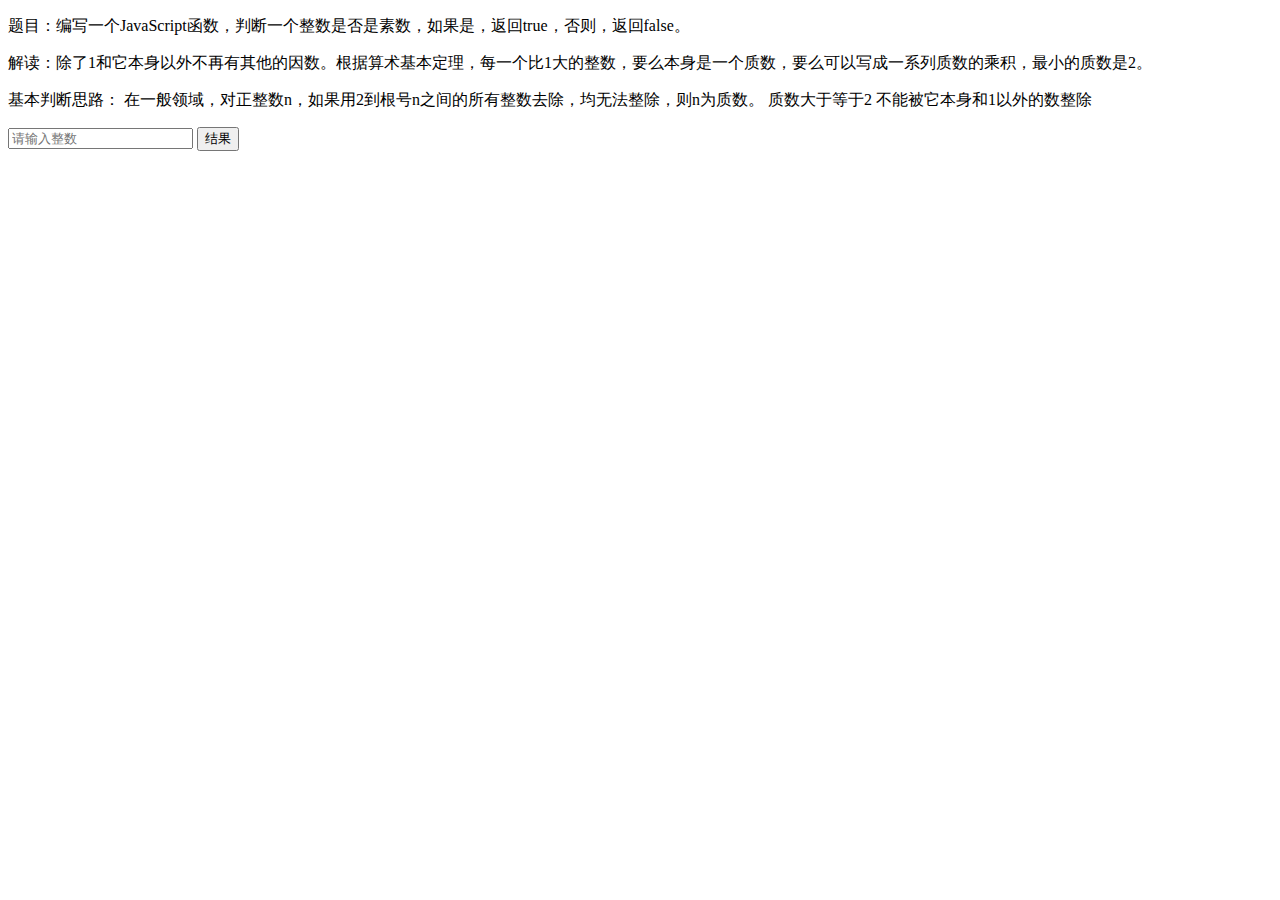
<file: 1-1-1-prime number/index.html>
<!DOCTYPE html>
<html lang="en">
<head>
	<meta charset="UTF-8">
	<title>Document</title>
	<script src="http://libs.useso.com/js/jquery/1.9.1/jquery.min.js"></script>

</head>
<body>
<p>题目：编写一个JavaScript函数，判断一个整数是否是素数，如果是，返回true，否则，返回false。</p>
<p>解读：除了1和它本身以外不再有其他的因数。根据算术基本定理，每一个比1大的整数，要么本身是一个质数，要么可以写成一系列质数的乘积，最小的质数是2。</p>
<p>基本判断思路：

在一般领域，对正整数n，如果用2到根号n之间的所有整数去除，均无法整除，则n为质数。
质数大于等于2 不能被它本身和1以外的数整除</p>
<input id="checkNum" type="text" placeholder="请输入整数">

<button id="checkBtn">结果</button>
<p id="answer"></p>
	<script src="script.js"></script>
</body>
</html>
</file>
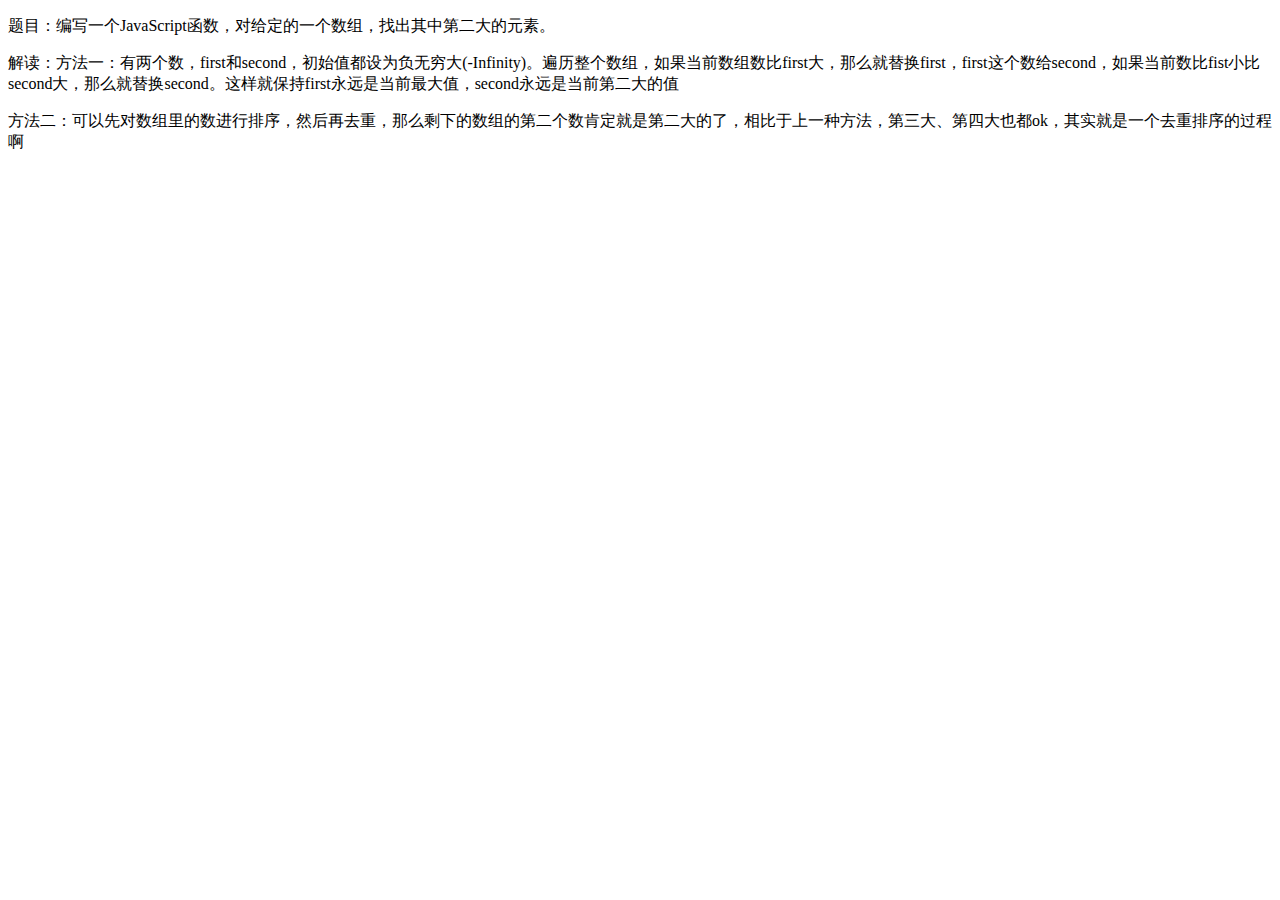
<file: 1-1-2-second large/index.html>
<!DOCTYPE html>
<html lang="en">
<head>
	<meta charset="UTF-8">
	<title>Document</title>
	<script src="http://libs.useso.com/js/jquery/1.9.1/jquery.min.js"></script>

</head>
<body>
<p>题目：编写一个JavaScript函数，对给定的一个数组，找出其中第二大的元素。</p>
<p>解读：方法一：有两个数，first和second，初始值都设为负无穷大(-Infinity)。遍历整个数组，如果当前数组数比first大，那么就替换first，first这个数给second，如果当前数比fist小比second大，那么就替换second。这样就保持first永远是当前最大值，second永远是当前第二大的值</p>
	<p>方法二：可以先对数组里的数进行排序，然后再去重，那么剩下的数组的第二个数肯定就是第二大的了，相比于上一种方法，第三大、第四大也都ok，其实就是一个去重排序的过程啊</p>

	<script src="script.js"></script>
</body>
</html>
</file>
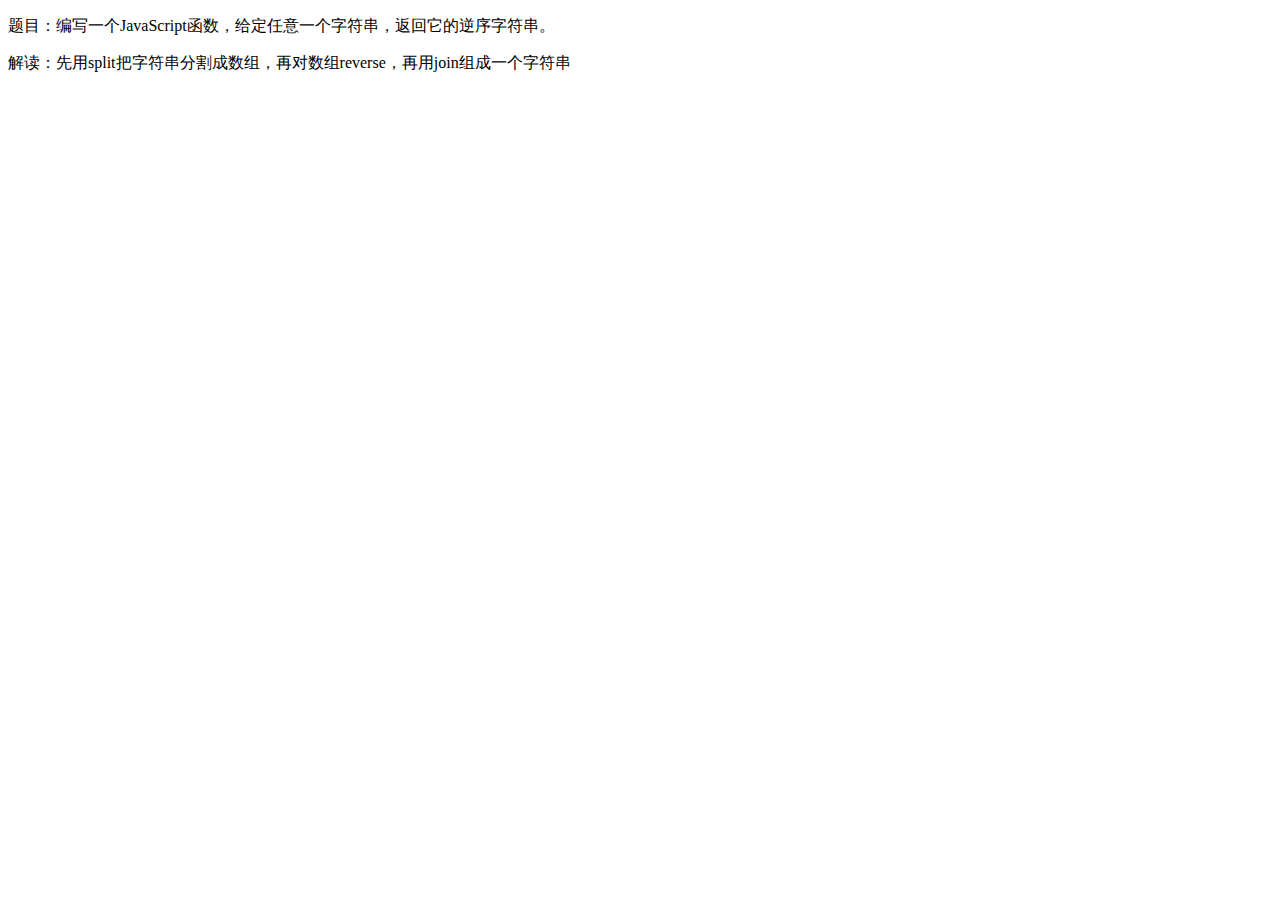
<file: 1-1-3-reverse string/index.html>
<!DOCTYPE html>
<html lang="en">
<head>
	<meta charset="UTF-8">
	<title>Document</title>
	<script src="http://libs.useso.com/js/jquery/1.9.1/jquery.min.js"></script>

</head>
<body>
<p>题目：编写一个JavaScript函数，给定任意一个字符串，返回它的逆序字符串。</p>
<p>解读：先用split把字符串分割成数组，再对数组reverse，再用join组成一个字符串</p>

	<script src="script.js"></script>
</body>
</html>
</file>
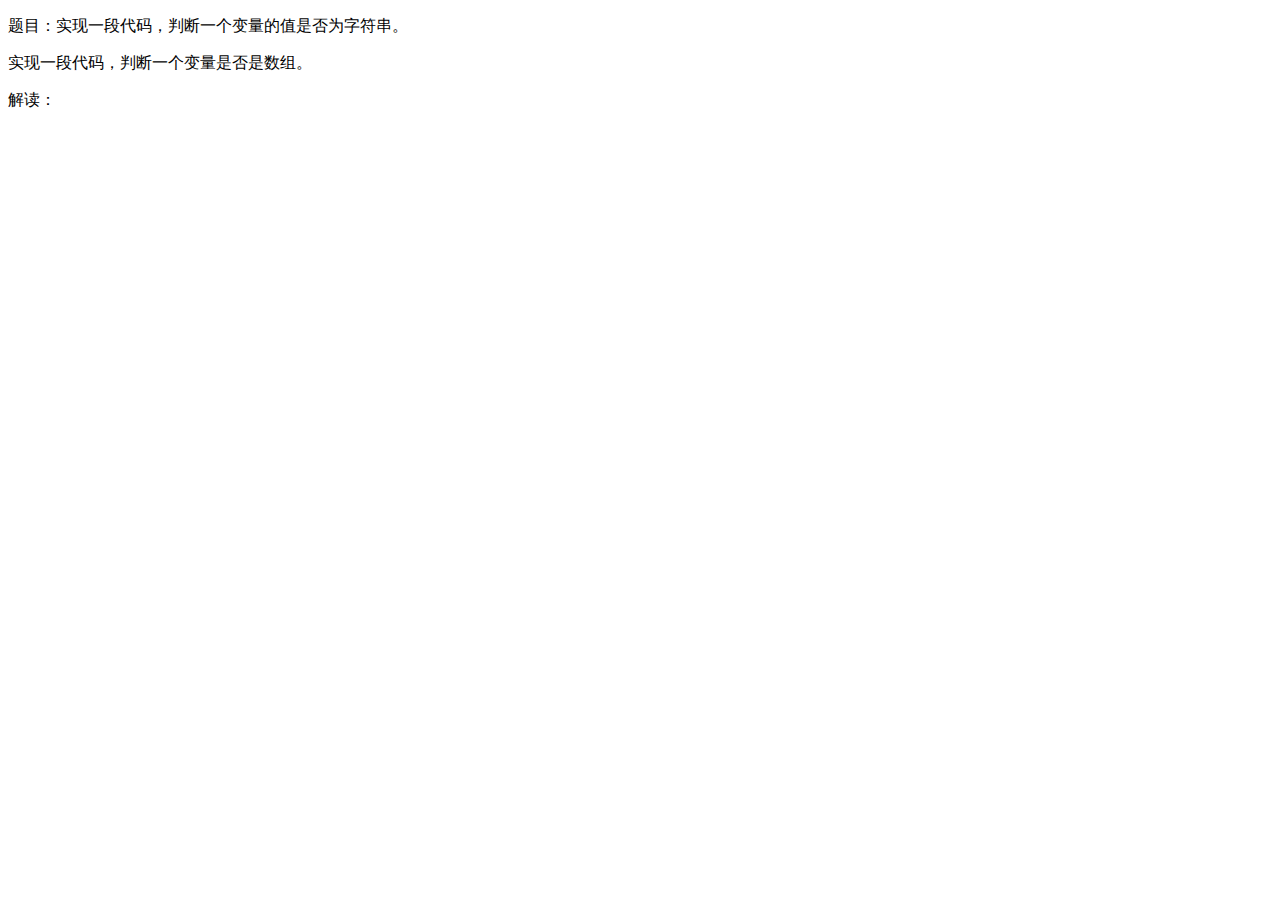
<file: 1-3-type/index.html>
<!DOCTYPE html>
<html lang="en">
<head>
	<meta charset="UTF-8">
	<title>Document</title>
	<script src="http://libs.useso.com/js/jquery/1.9.1/jquery.min.js"></script>

</head>
<body>
<p>题目：实现一段代码，判断一个变量的值是否为字符串。</p>
<p>实现一段代码，判断一个变量是否是数组。</p>
<p>解读：</p>

	<script src="script.js"></script>
</body>
</html>
</file>
